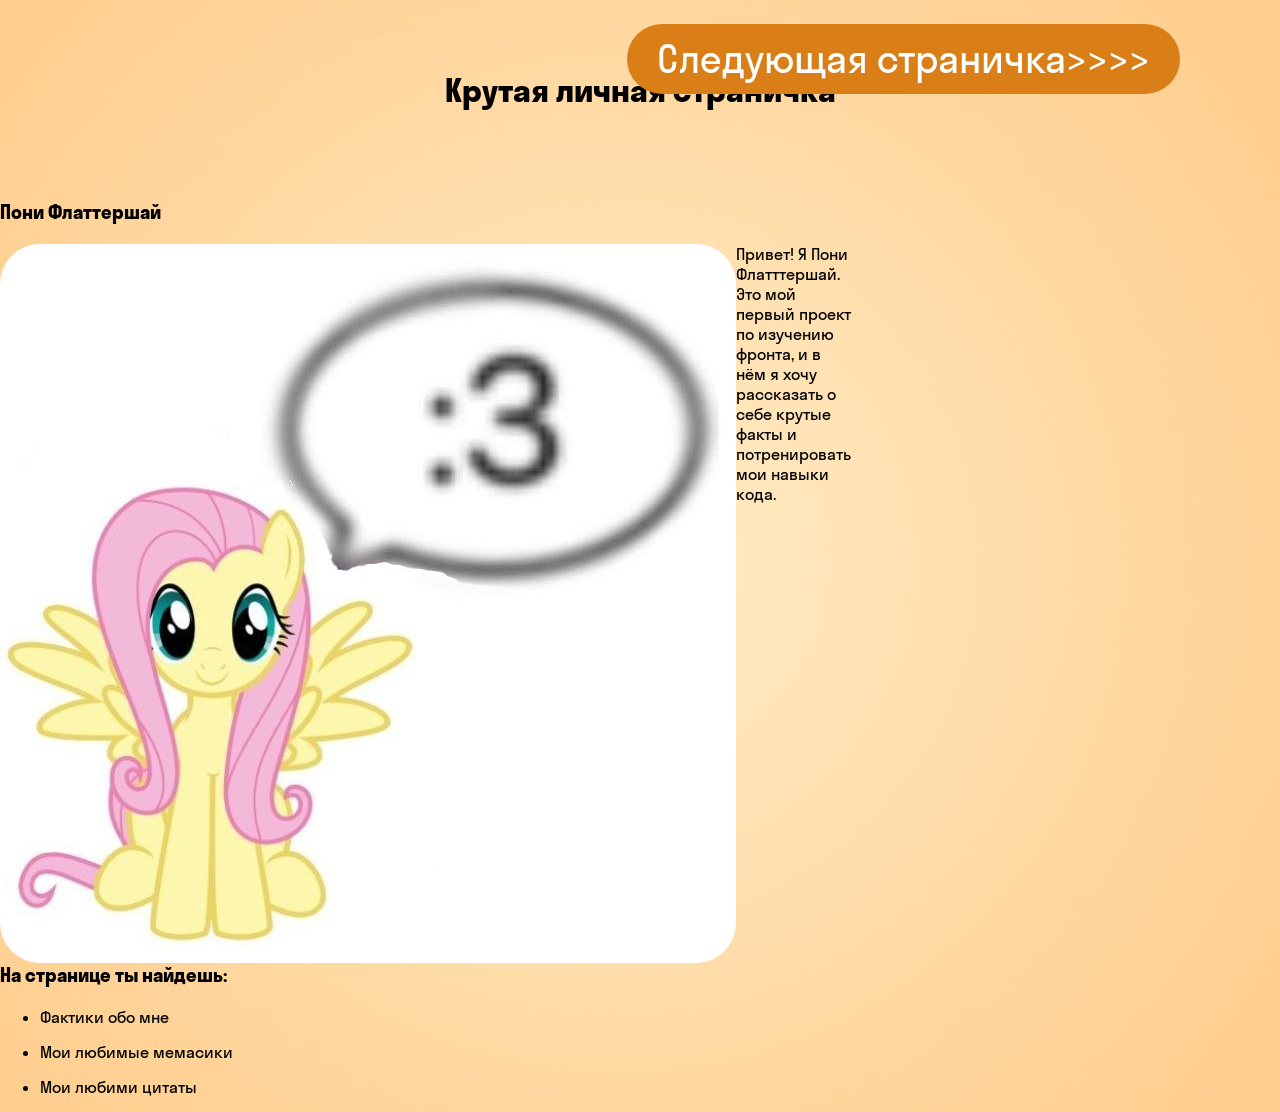
<file: index.html>
<!DOCTYPE html>
<html lang="en">

<head>
    <meta charset="UTF-8">
    <meta name="viewport" content="width=device-width, initial-scale=1.0">
    <title>My_personal_page</title>
    <link rel="stylesheet" href="./style.css">
</head>

<body>
    <div class="content">
        <div style="text-align: center;">
            <a href="./facts.html" class="next-page">Следующая страничка>>>></a>
        </div>
        <h1>
            Крутая личная страничка
        </h1>
        <div style="justify-self: center; width: 50%; margin-top: 20px; display: flex; flex-direction: column; ">
            <h3>
                Пони Флаттершай
            </h3>
            <div style="display:flex; justify-content: space-between;">
                <img src="./images/fluttershy.jpg" alt="Котейка Маша" style="border-radius: 40px;" >
                <p style="width: 50%;">
                    Привет! Я Пони Флатттершай. Это мой первый проект по изучению фронта, и в нём я хочу рассказать о себе крутые
                    факты и потренировать мои навыки кода.
                </p>
            </div>
            <h3>На странице ты найдешь:</h3>
            <ul>
                <li>Фактики обо мне</li>
                <li>Мои любимые мемасики</li>
                <li>Мои любими цитаты</li>
            </ul>
        </div>

    </div>
    <div class="in-one-line"></div> <!-- Используй этот блок чтобы расположить элементы в 1 ряд внутри этого блока -->
</body>

</html>
</file>
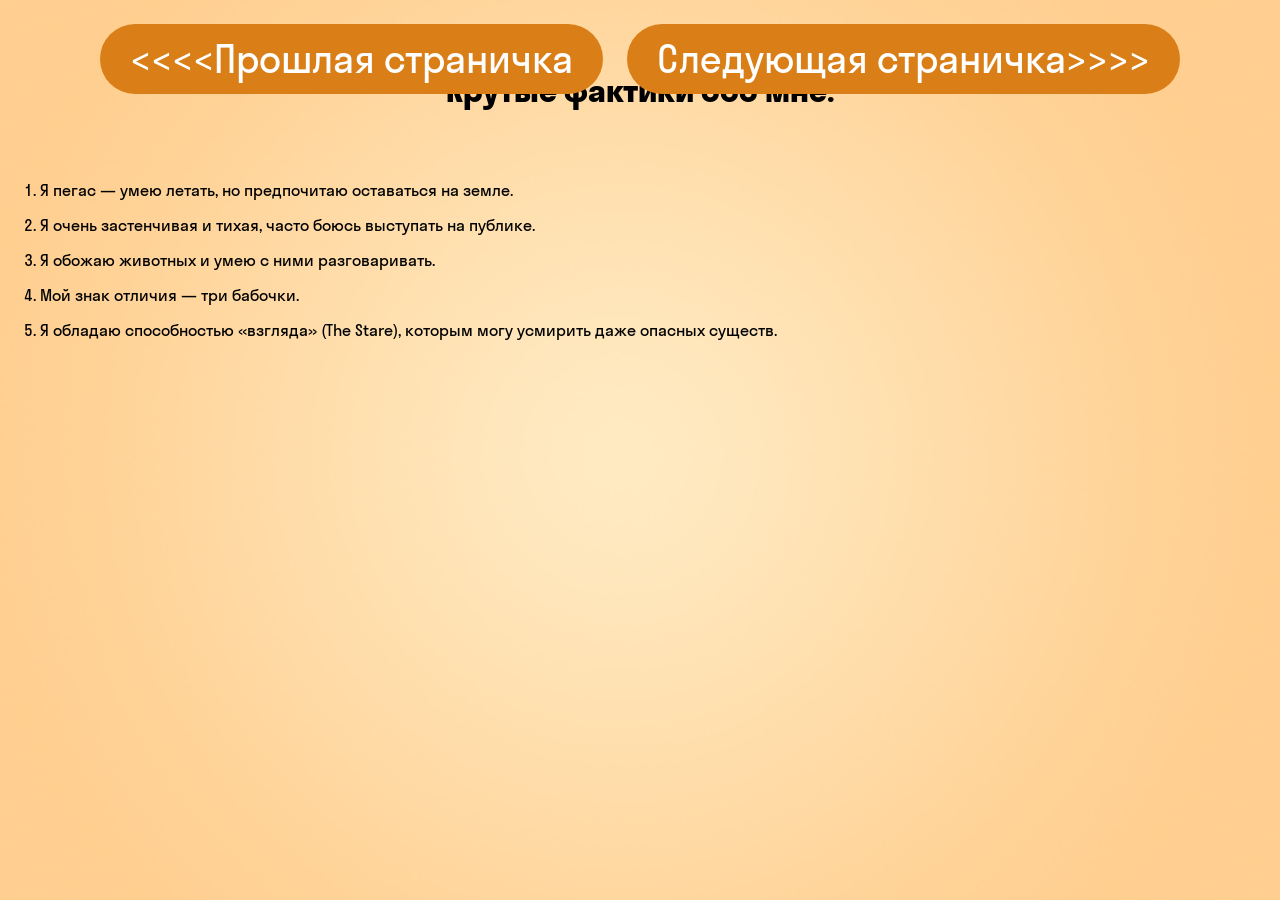
<file: facts.html>
<!DOCTYPE html>
<html lang="en">
<head>
    <meta charset="UTF-8">
    <meta name="viewport" content="width=device-width, initial-scale=1.0">
    <title>Document</title>
    <link rel="stylesheet" href="./style.css">
</head>

<body>
    <div class="content">
        <div style="text-align: center;">
            <a href="./index.html" style="text-align: center;" class="prev-page"><<<<Прошлая страничка</a>
            <a href="./memes.html" style="text-align: center;" class="next-page">Следующая страничка>>>></a>
            <h1>
                Крутые фактики обо мне:
            </h1>
        </div>
            <div style="justify-items: center;">
                <ol>
                    <li>Я пегас — умею летать, но предпочитаю оставаться на земле.</li>
                    <li>Я очень застенчивая и тихая, часто боюсь выступать на публике.</li>
                    <li>Я обожаю животных и умею с ними разговаривать.</li>
                    <li>Мой знак отличия — три бабочки.</li>
                    <li>Я обладаю способностью «взгляда» (The Stare), которым могу усмирить даже опасных существ.</li>
                </ol>
            </div>
    </div>
</body>
</html>
</file>
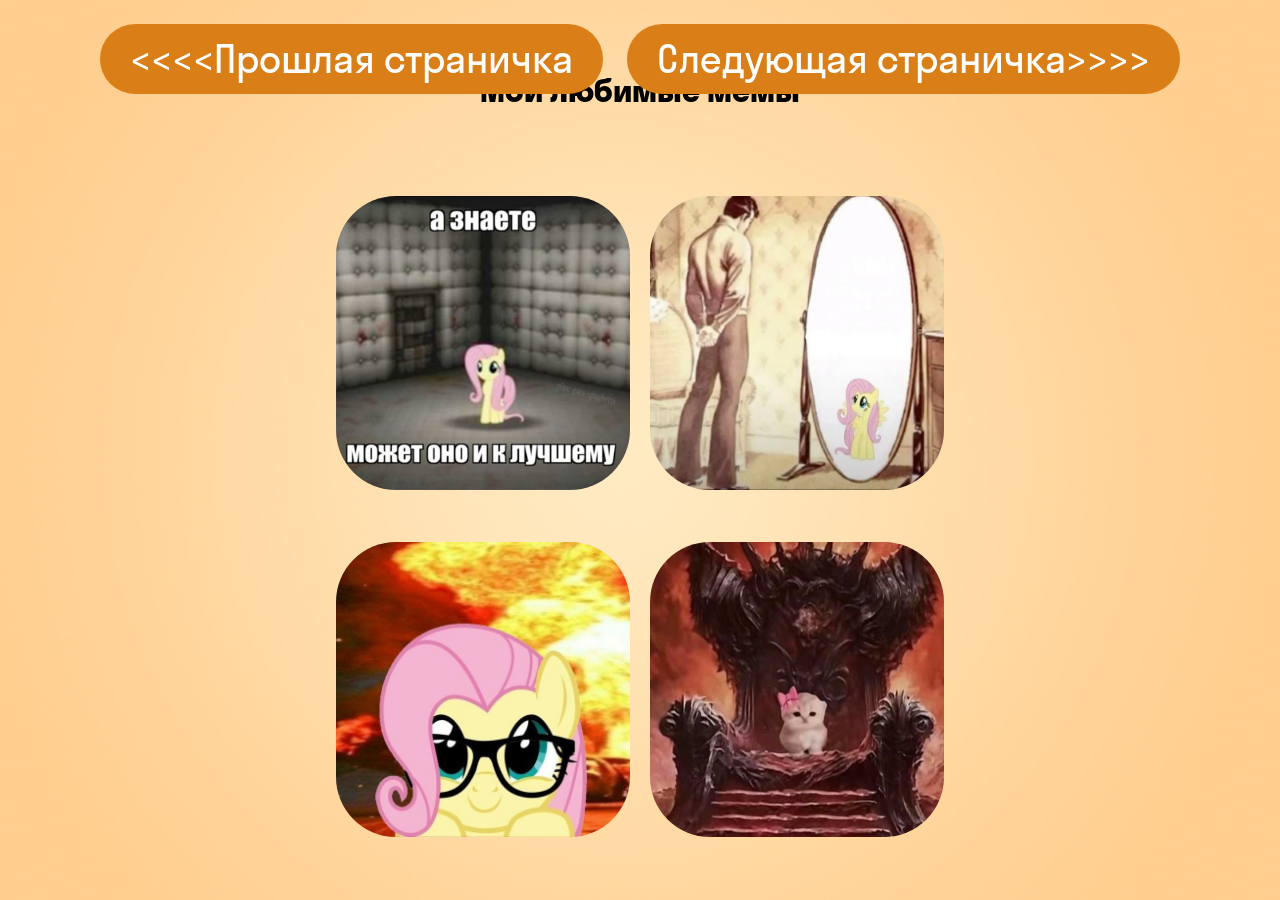
<file: memes.html>
<!DOCTYPE html>
<html lang="en">
<head>
    <meta charset="UTF-8">
    <meta name="viewport" content="width=device-width, initial-scale=1.0">
    <title>Document</title>
    <link rel="stylesheet" href="./style.css">

</head>
<body>
    <div class="content" style="text-align: center;">
        <a href="./facts.html" class="prev-page"><<<<Прошлая страничка</a>
        <a href="./quotes.html" class="next-page">Следующая страничка>>>></a>
        <h1>Мои любимые мемы</h1>
        <div>
            <div style="display: flex; gap: 20px; margin-bottom: 20px; justify-content: center;">
            <img src="./images/meme1.jpg" class="image-meme">
            <img src="./images/meme2.jpg" class="image-meme">
        </div>
        <div style="display: flex; gap: 20px; justify-content: center;">
            <img src="./images/meme3.jpg"  class="image-meme">
            <img src="./images/meme4.jpg" class="image-meme">
        </div>
    </div>
    
</body>
</html>
</file>
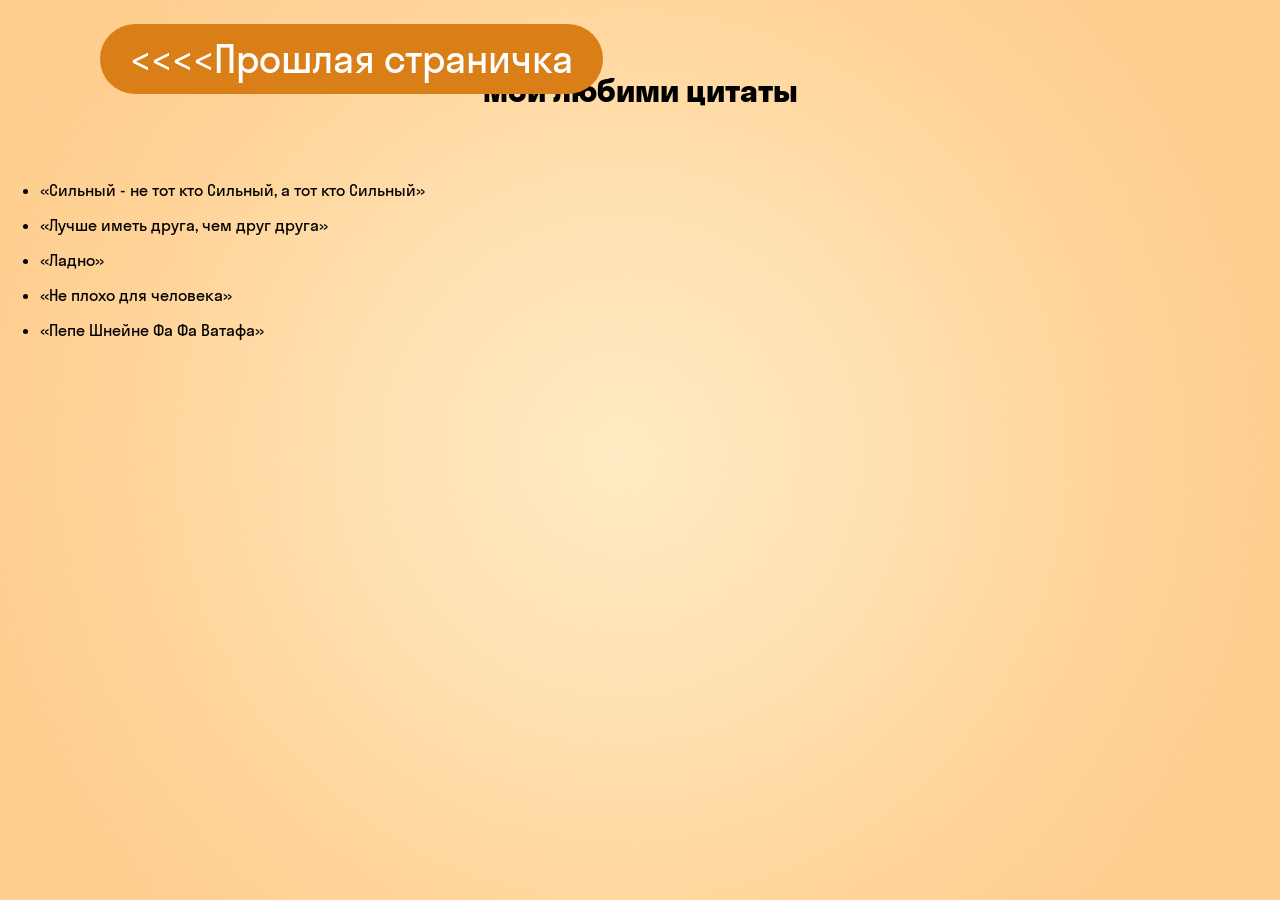
<file: quotes.html>
<!DOCTYPE html>
<html lang="en">
<head>
    <meta charset="UTF-8">
    <meta name="viewport" content="width=device-width, initial-scale=1.0">
    <title>Document</title>
    <link rel="stylesheet" href="./style.css">
</head>

<body>
    <div class="content" style="justify-items: center;">
        <div style="text-align: center;">
            <a href="./memes.html" class="prev-page"><<<<Прошлая страничка</a>
        </div>
        <h1>Мои любими цитаты</h1>
            <ul>
                <li>«Сильный - не тот кто Сильный, а тот кто Сильный»</li>
                <li>«Лучше иметь друга, чем друг друга»</li>
                <li>«Ладно»</li>
                <li>«Не плохо для человека»</li>
                <li>«Пепе Шнейне Фа Фа Ватафа»</li>
            </ul>
    </div>
</body>
</html>
</file>
<file: style.css>
@import url('fonts/main_font.css');

        * {
            /* Сбрасывание стандартных стилей и добавление шрифтов */
            margin: 0;
            font-family: 'StratosSkyeng', sans-serif;
        }

        .content {
            /* Эти два свойства нужны чтобы фон подстраивался на весь экран */
            background-size: cover;
            min-height: 100vh;
            margin-left: 10px;/* Пиши свой код ниже */
            justify-content: center;
            background-image: url(./images/Orange.png);
            font-family: 'StratosSryeng', sans-serif;
            background-repeat: no-repeat;
            background-position: center;
            margin: 0;
        }


        /* Класс для расположения элементов в 1 ряд */
        .in-one-line {
            display: flex;
            /* Отступ между элементами */
            gap: 32px;
        }
        
        /* Класс для центрирования страницы */
        .center {
            padding-left: calc(50% - 500px);  
            padding-right: calc(50% - 500px);
        }

        li{
            margin-bottom: 15px;
        }
        .image-meme{
            margin: 16px  0px; width: 23%; border-radius: 60px;
        }
        h1{
            padding-top: 70px; padding-bottom: 70px; text-align: center;
        }
        .next-page {
            background-color: #da7f17;
            color: white;
            padding: 11px 30px;
            border-radius: 50px;
            text-decoration: none;
            font-size: 38px;
            position: absolute;
            right: 100px;
            top: 24px;
            
        }
        .prev-page {
            background-color: #da7f17;
            color: white;
            padding: 11px 30px;
            border-radius: 50px;
            text-decoration: none;
            font-size: 38px;
            position: absolute;
            left: 100px;
            top: 24px;
            
        }
        h3{
            margin-bottom: 20px;
        }

        .next-page:hover{
            transform: scale(1.1);
            transition: transform 0.3s
        }
        .prev-page:hover{
            transform: scale(1.1);
            transition: transform 0.3s
        }
</file>
